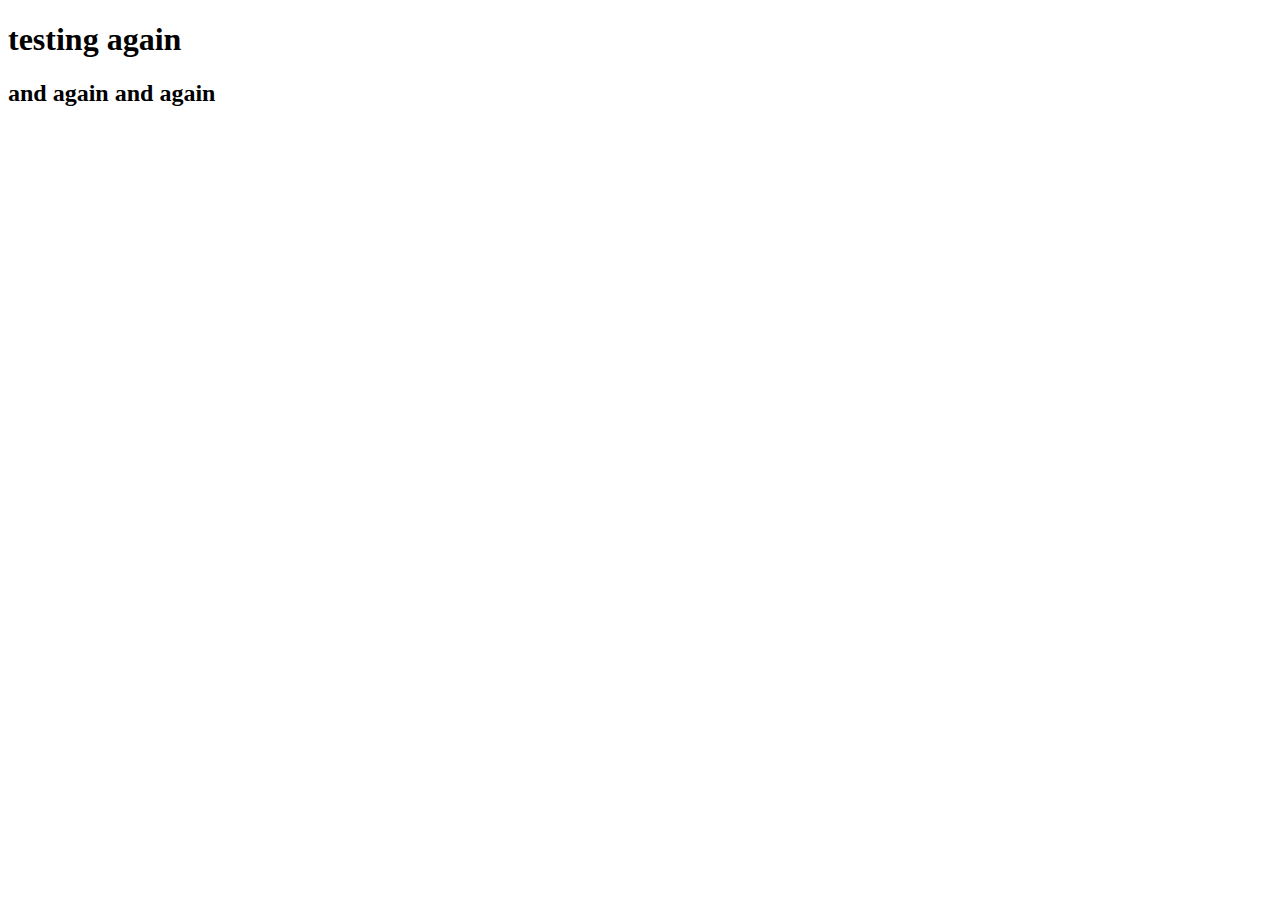
<file: index.html>
<!DOCTYPE html>
<html>
<head>
	<meta charset="utf-8">
	<meta name="viewport" content="width=device-width, initial-scale=1">
	<title>testing 1 2 3</title>
	<link href="module2.assignment/module2/styles.css" type="text.css" rel="stylesheet" />
</head>
<body>
<h1>testing again</h1>
<h2>and again and again</h2>
</body>
</html>
</file>
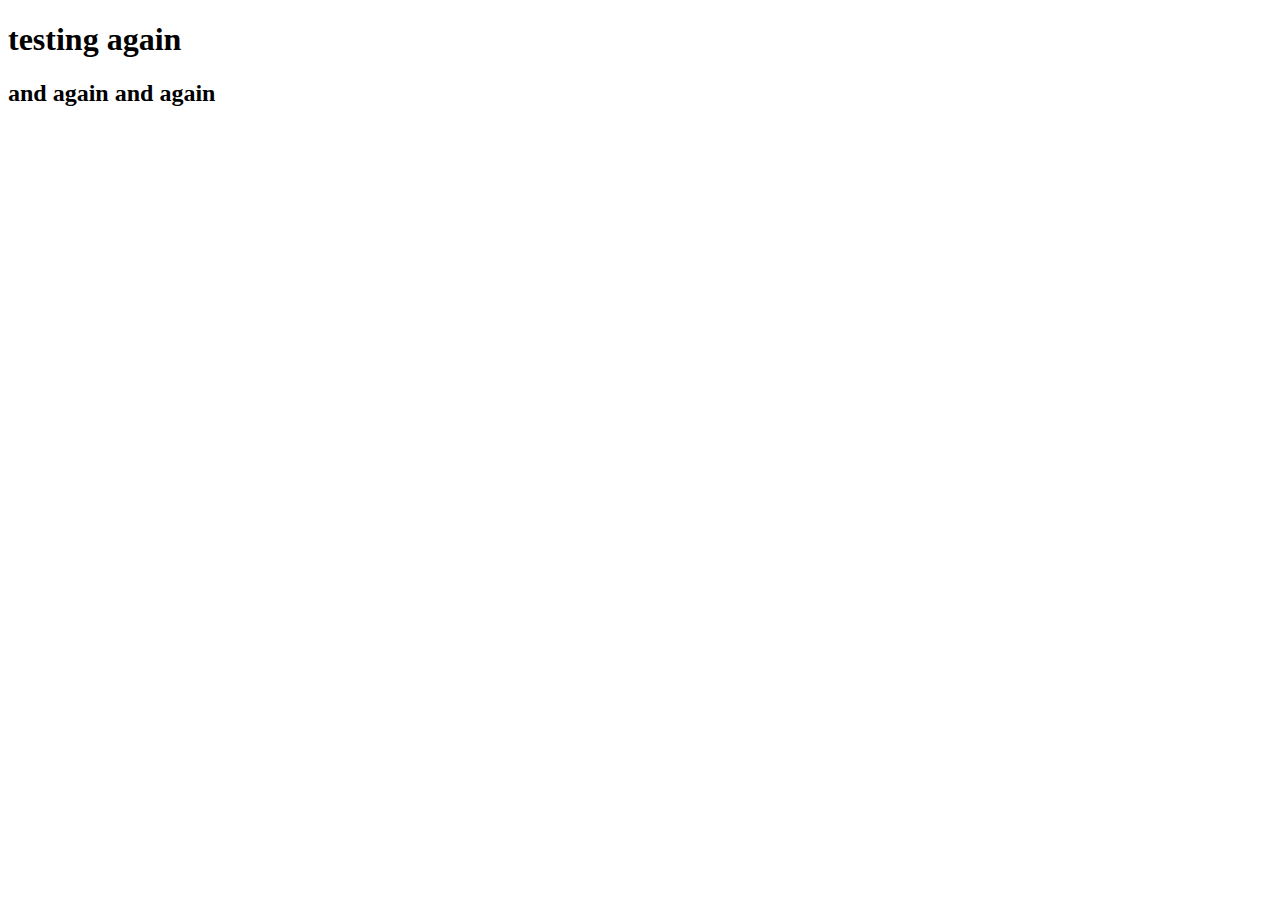
<file: module2/index.html>
<!DOCTYPE html>
<html>
<head>
	<meta charset="utf-8">
	<meta name="viewport" content="width=device-width, initial-scale=1">
	<title>testing 1 2 3</title>
</head>
<body>
<h1>testing again</h1>
<h2>and again and again</h2>
</body>
</html>
</file>
